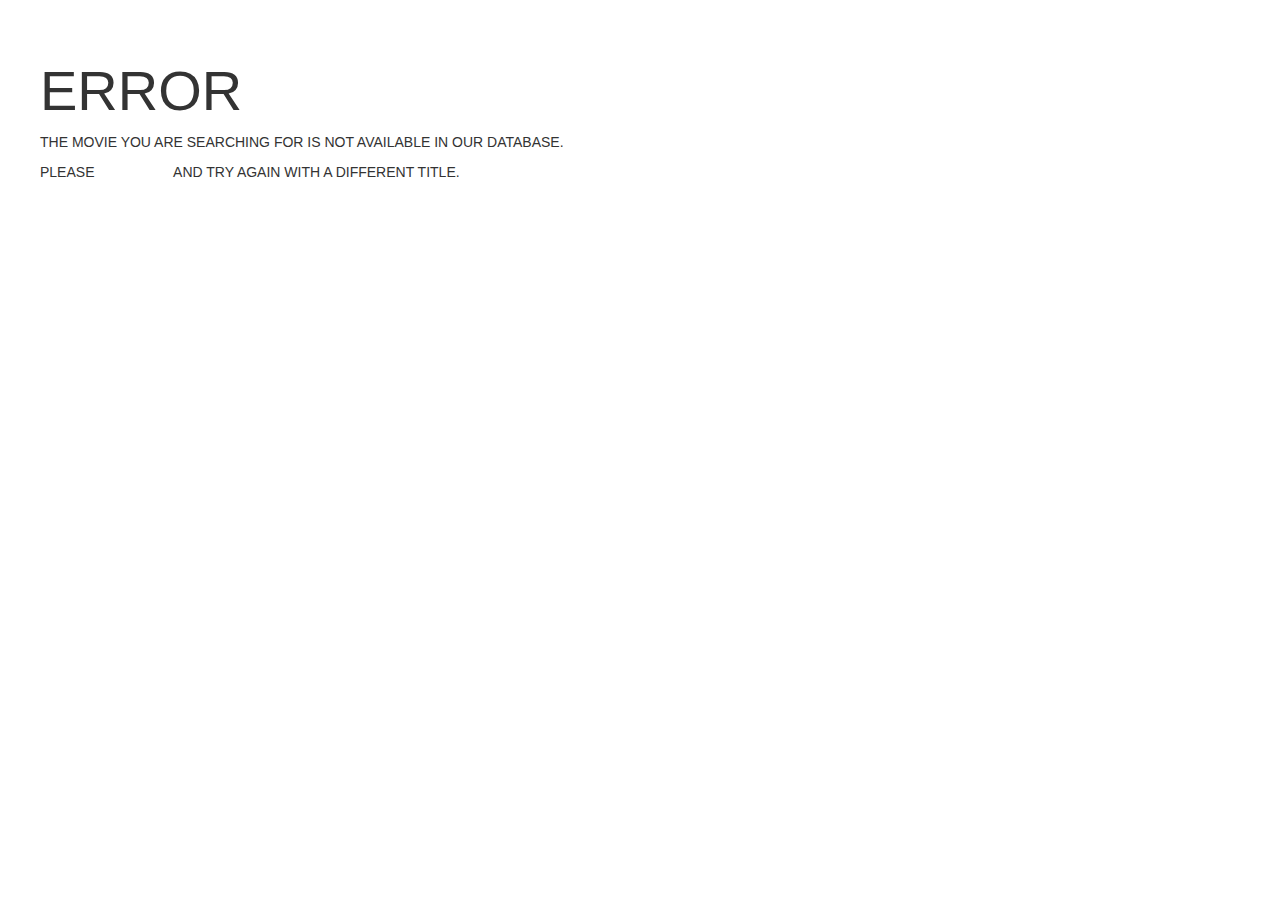
<file: templates/negative.html>
<!DOCTYPE html>
<html lang="en">
<head>
  <meta charset="UTF-8">
  <title>Not Found</Title>
  <meta name="viewport" content="width=device-width, initial-scale=1.0">
  <link rel='stylesheet' href='https://maxcdn.bootstrapcdn.com/bootstrap/3.3.7/css/bootstrap.min.css'>
<style>

/* Error 404 page*/
@import 'https://fonts.googleapis.com/css2?family=Azeret+Mono:wght@500&family=Vollkorn';

html {
  min-height: 100%;
}

body {
  box-sizing: border-box;
  height: 100%;
  background-image: url("https://images.unsplash.com/photo-1489599849927-2ee91cede3ba?ixid=MnwxMjA3fDB8MHxwaG90by1wYWdlfHx8fGVufDB8fHx8&ixlib=rb-1.2.1&auto=format&fit=crop&w=750&q=80");
  background-repeat: no-repeat;
  background-size: cover}

.terminal {
  box-sizing: inherit;
  position: absolute;
  height: 100%;
  width: 1000px;
  max-width: 100%;
  padding: 4rem;
  text-transform: uppercase;
}

a {
  color: #fff;
  text-decoration: none;
}

.errorcode {
  color: #fff;
}

</style>
</head>
<body>
<div class="terminal">
  <h1 style="font-size: 400%;">Error <span class="errorcode">404</span></h1>
  <p class="output">The movie you are searching for is not available in our database.</p>
  <p class="output">Please <a href="{{ url_for('main') }}">[go back]</a> and try again with a different title.</p>
</div>
</body>
</html>
</file>
